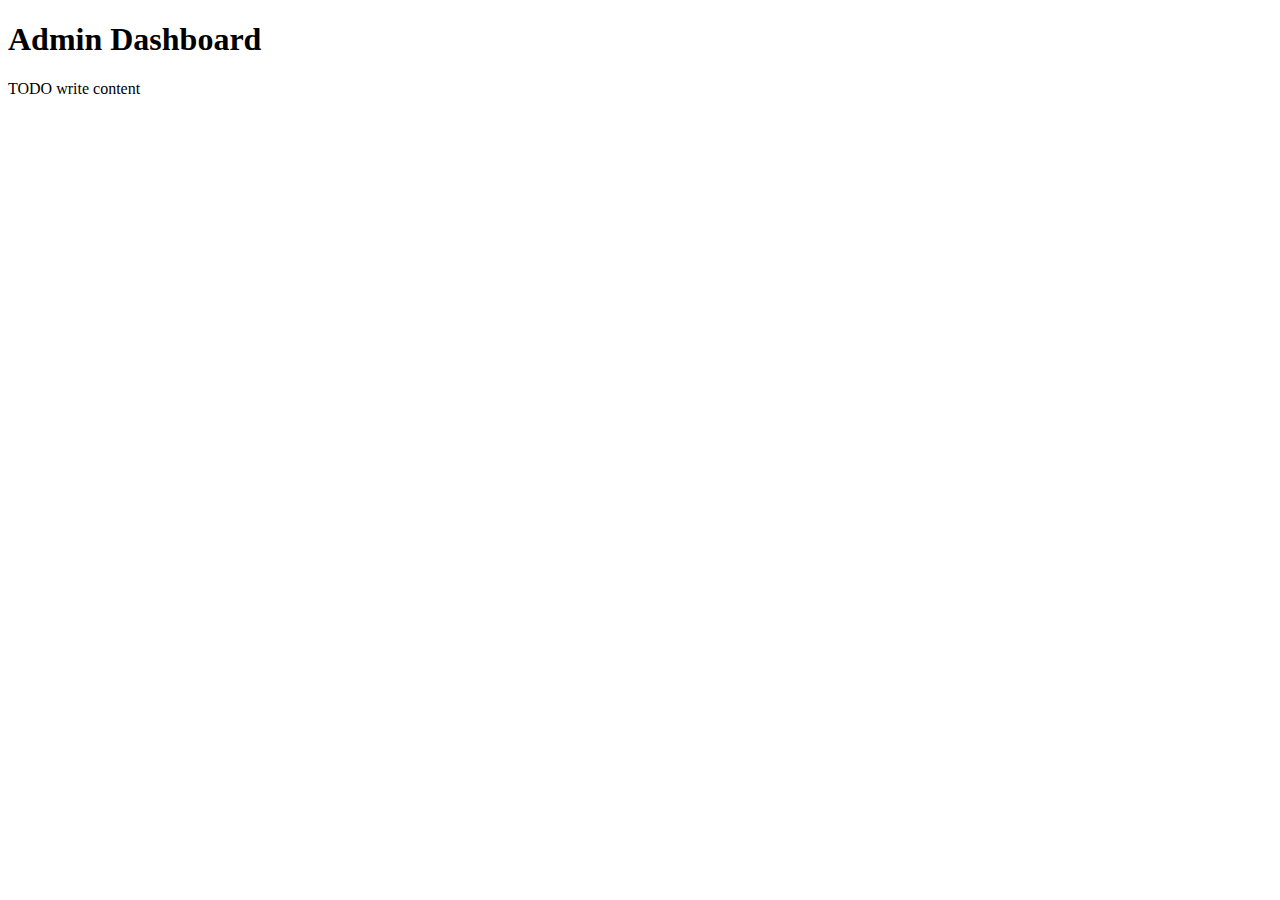
<file: web/HTML/adminDash.html>
<!DOCTYPE html>
<!--
To change this license header, choose License Headers in Project Properties.
To change this template file, choose Tools | Templates
and open the template in the editor.
-->
<html>
    <head>
        <title>Admin Dashboard</title>
        <meta charset="UTF-8">
        <meta name="viewport" content="width=device-width, initial-scale=1.0">
    </head>
    <body>
        <h1>Admin Dashboard</h1>
        <div>TODO write content</div>
    </body>
</html>
</file>
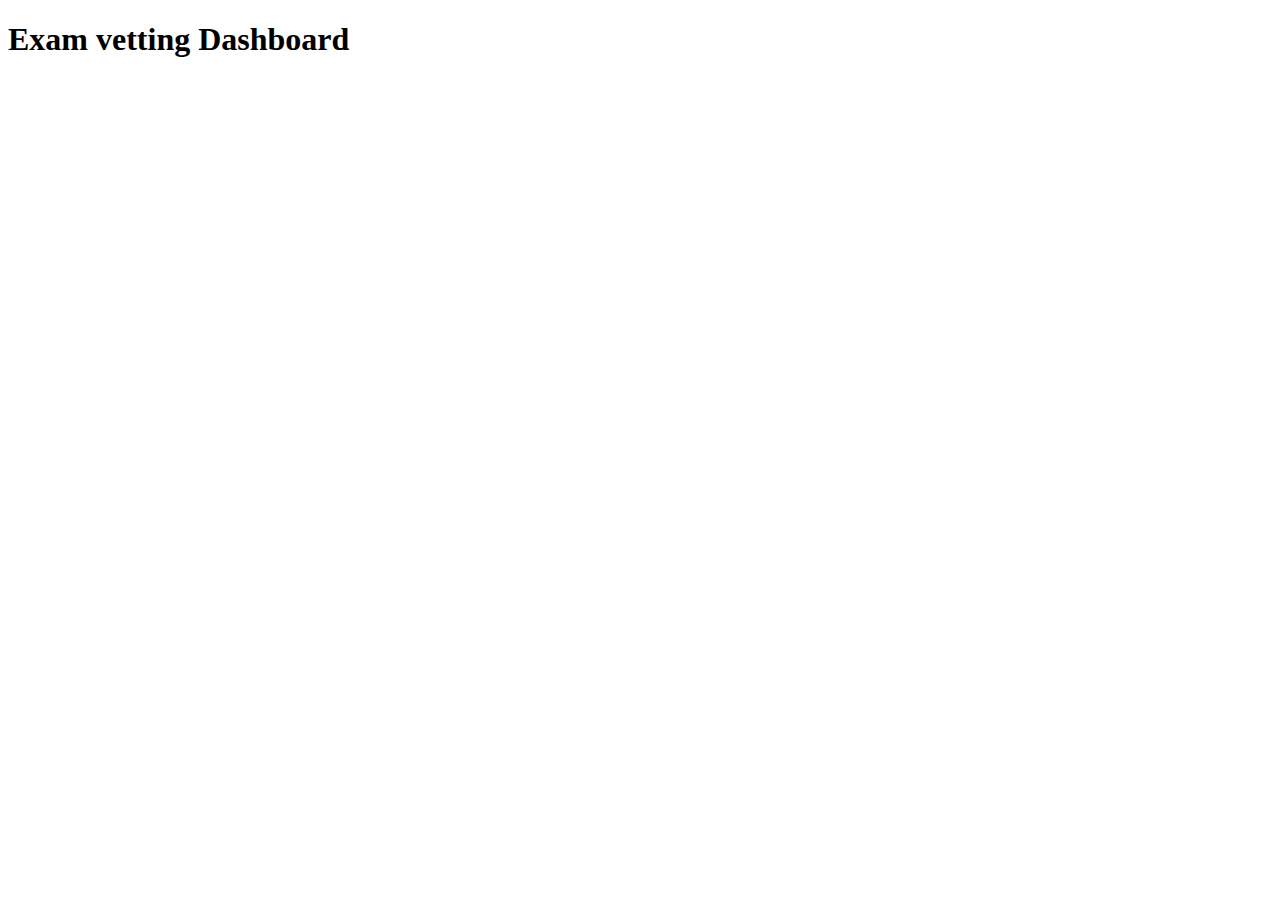
<file: web/HTML/examVettingDash.html>
<!DOCTYPE html>
<!--
To change this license header, choose License Headers in Project Properties.
To change this template file, choose Tools | Templates
and open the template in the editor.
-->
<html>
    <head>
        <title>Exam Vetting Dashboard</title>
        <meta charset="UTF-8">
        <meta name="viewport" content="width=device-width, initial-scale=1.0">
    </head>
    <body>
        <h1>Exam vetting Dashboard</h1>
        <div></div>
    </body>
</html>
</file>
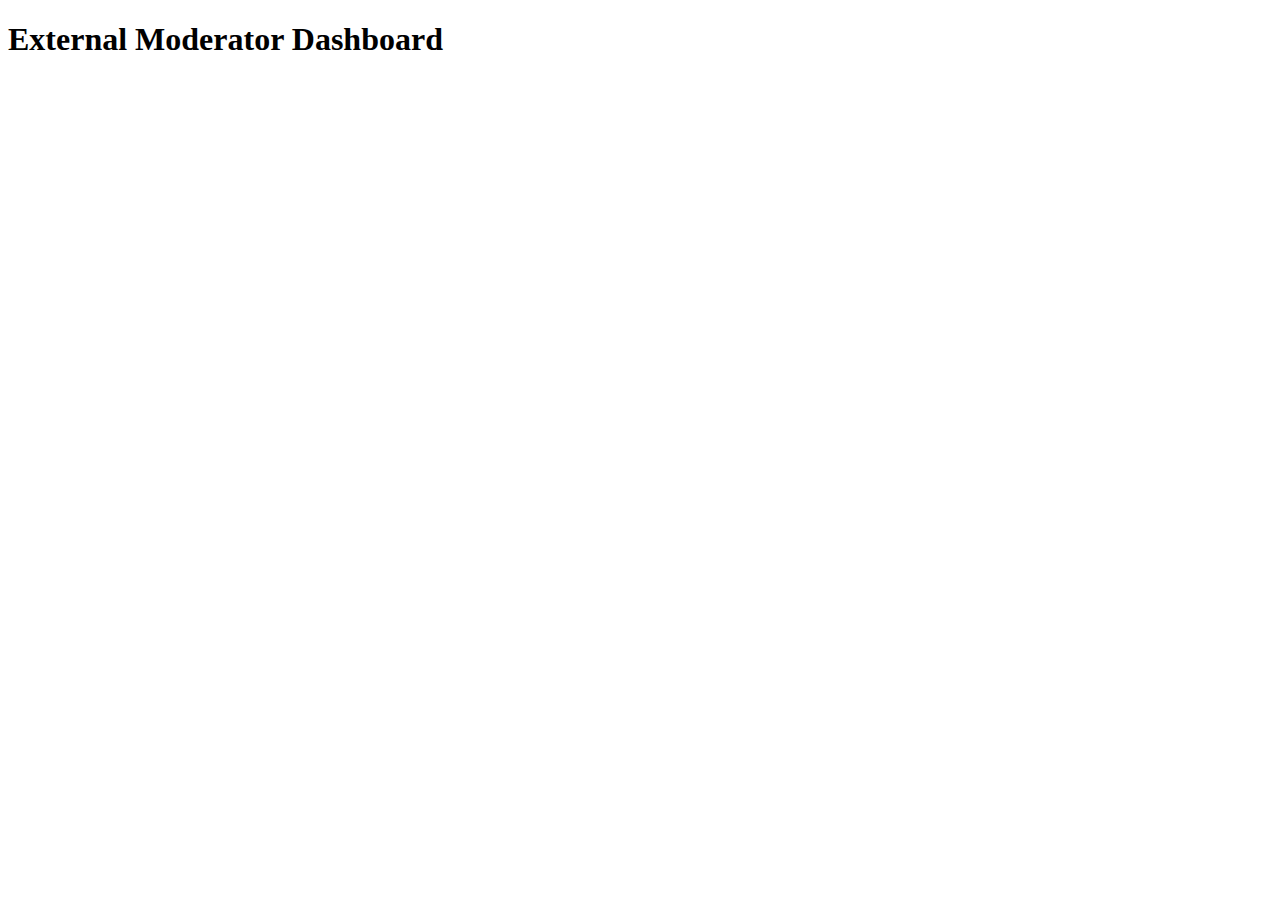
<file: web/HTML/externalModDash.html>
<!DOCTYPE html>
<!--
To change this license header, choose License Headers in Project Properties.
To change this template file, choose Tools | Templates
and open the template in the editor.
-->
<html>
    <head>
        <title>External Moderator Dashboard</title>
        <meta charset="UTF-8">
        <meta name="viewport" content="width=device-width, initial-scale=1.0">
    </head>
    <body>
        <h1>External Moderator Dashboard</h1>
        <div></div>
    </body>
</html>
</file>
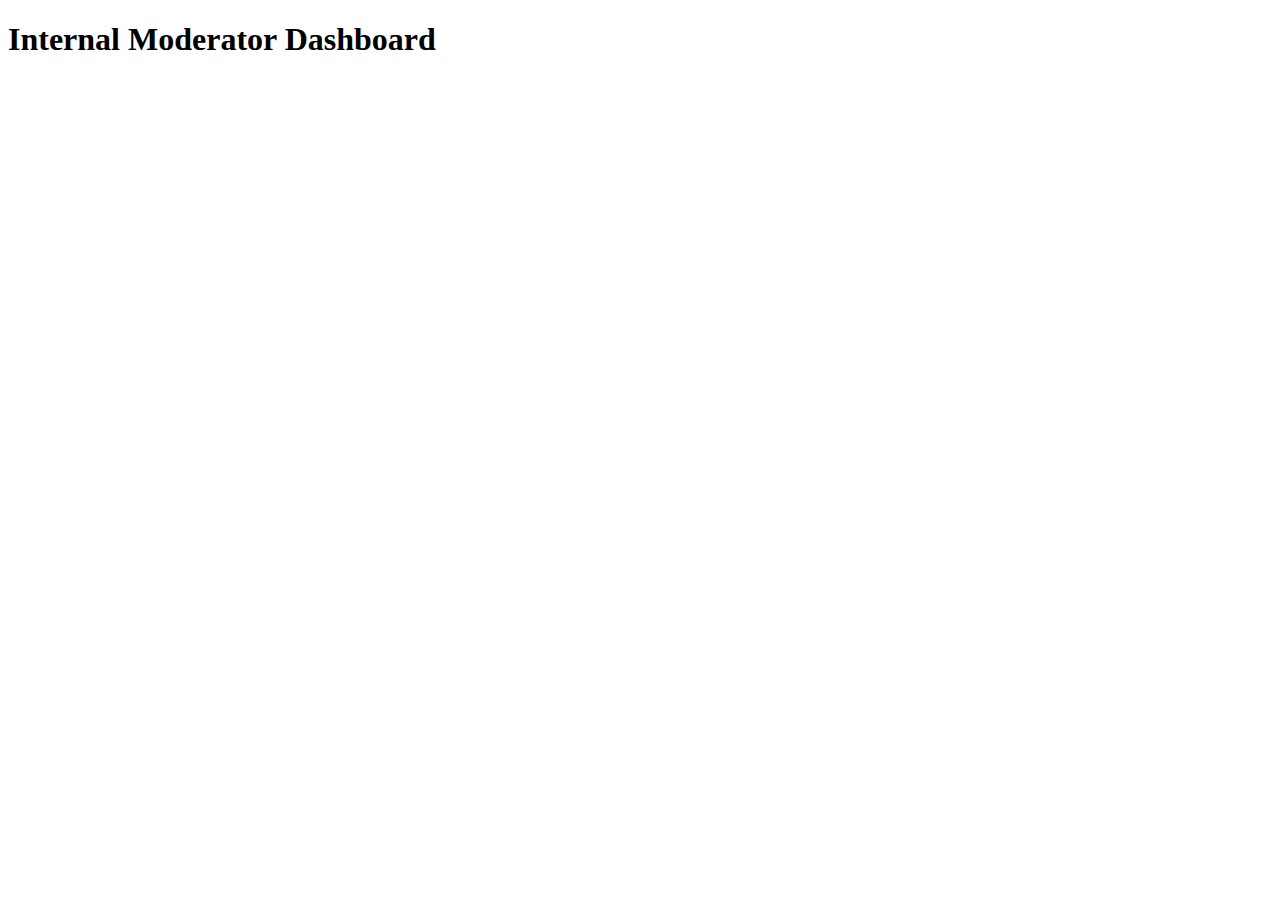
<file: web/HTML/internalModDash.html>
<!DOCTYPE html>
<!--
To change this license header, choose License Headers in Project Properties.
To change this template file, choose Tools | Templates
and open the template in the editor.
-->
<html>
    <head>
        <title>Internal Moderator Dashboard</title>
        <meta charset="UTF-8">
        <meta name="viewport" content="width=device-width, initial-scale=1.0">
    </head>
    <body>
        <h1>Internal Moderator Dashboard</h1>
        <div></div>
    </body>
</html>
</file>
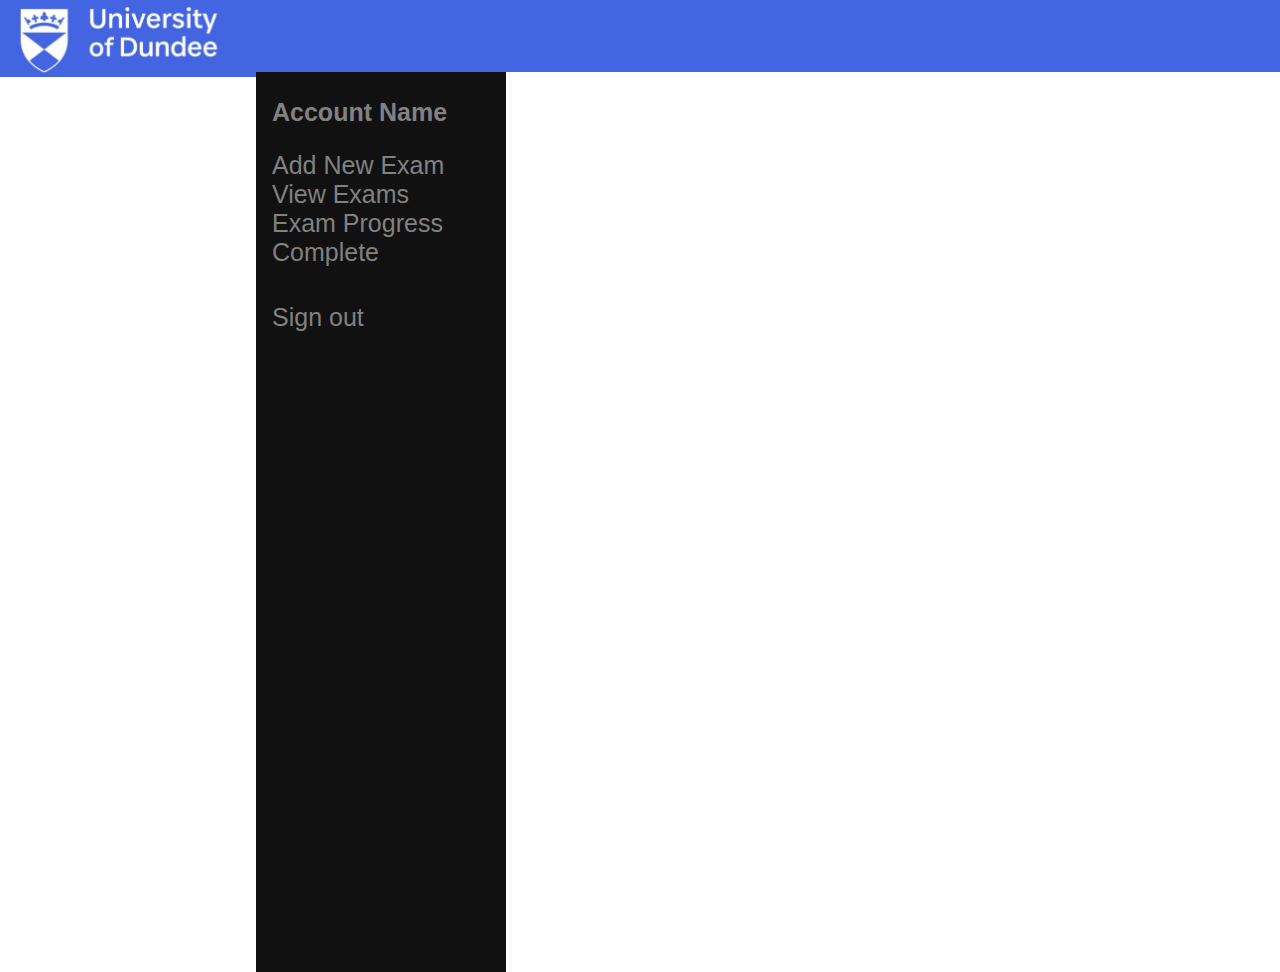
<file: web/HTML/teacherDash.html>
<!DOCTYPE html>
<html>
 <head>
 <link rel="stylesheet" type="text/css" href="../css/style2.css" />
<meta name="viewport" content="width=device-width, initial-scale=1">
</head>

<header>
  <ul>
    <li>
      <div class="blur"><img src="../img/UoDlogo.jpg"/></div>
    </li>
  </ul>
  </header>
<div class="sidebar">
  <ul>
    <li><h2>Account Name</h2></li>
    <br>
    <li><a href="#">Add New Exam</a></li>
    <li><a href="../viewExams.jsp">View Exams</a></li>
    <li><a href="#">Exam Progress</a></li>
    <li><a href="#">Complete</a></li>
    <br>
    <br>
    <div class="signout"><li><a href='#'>Sign out</a></li></div>



  </ul>

</div>
</html>
</file>
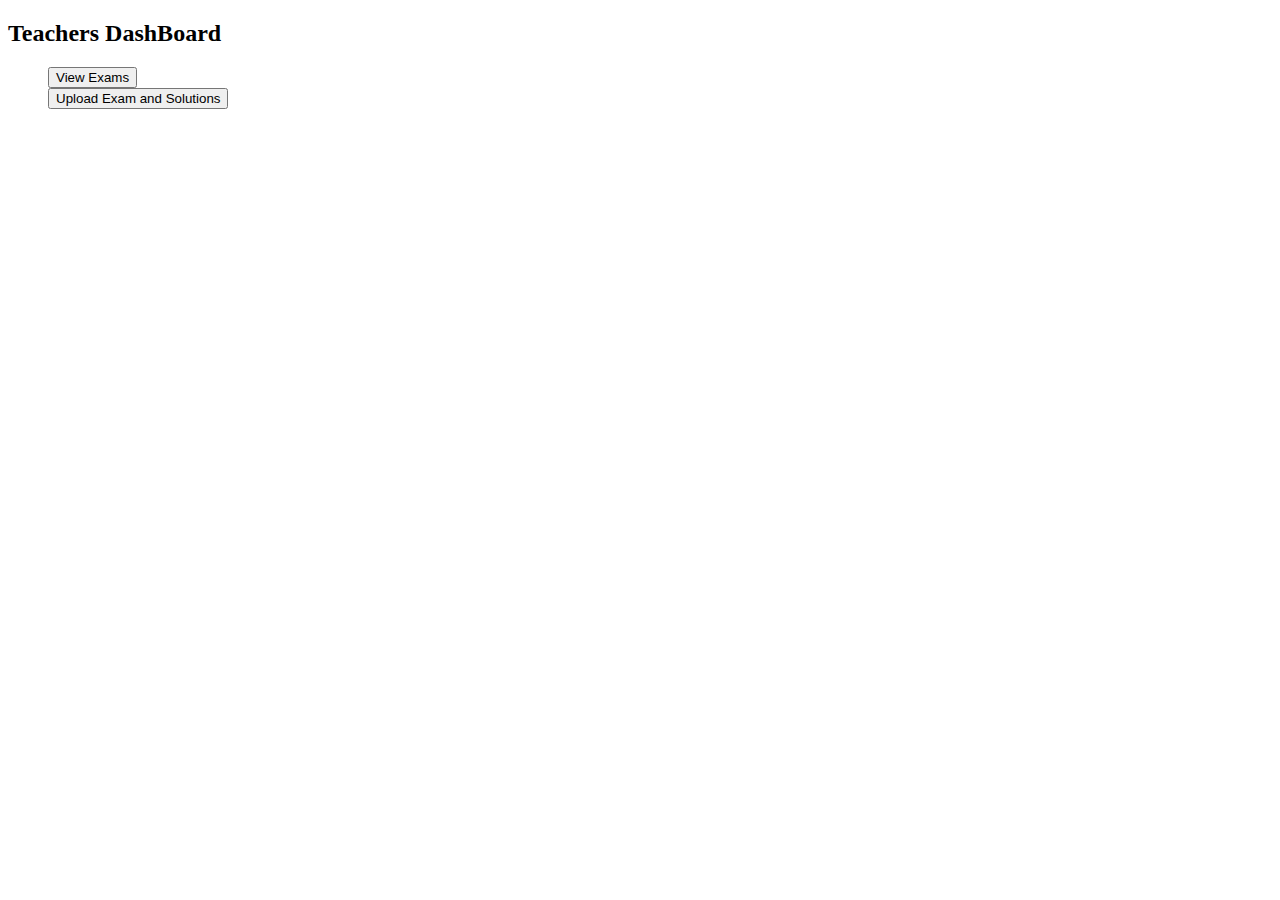
<file: web/HTML/teacherHome.html>
<!DOCTYPE html>
<!--
To change this license header, choose License Headers in Project Properties.
To change this template file, choose Tools | Templates
and open the template in the editor.
-->
<html>
    <head>
        <title>HomePage</title>
        <meta charset="UTF-8">
        <meta name="viewport" content="width=device-width, initial-scale=1.0">
        <style>
            ul{list-style:  none;}
        </style>
    </head>
    <body>
        <h2>Teachers DashBoard</h2>
        <ul>
            <li><button>View Exams</button></li>
            <li></li>
            <li><button>Upload Exam and Solutions</button></li>
            
        </ul>
    </body>
</html>
</file>
<file: web/css/style2.css>
body, html {
    height: 100%;
    margin: 0;
    font-family: Helvetica;

}

body{
    height: 100%;
    margin: 0;

}

.bg {
    /* The image used */
    background-image: url("../img/background.jpg");


    /* Full height */
    height: 92%;



    /* Center and scale the image nicely */
    background-position: center;
    background-repeat: no-repeat;
    background-size: cover;

}

div blur {
    overflow: hidden;
}


*{
    margin:0px;
    padding:0px;
    box-sizing: border-box;
}


header{
  
  justify-content: space-around;
  align-items: center;
  min-height: 8vh;
  background-color: rgb(67,101,226);
  width:100%


}
.content{position: relative;}
.content img{ position: absolute;
    top: 0px;
    left:0px;
    height:60px;
    width:210px;
    
}

ul li img{
    width:20%;
    float: left;
    align: left;
}
ul li{
    list-style-type: none;
}

footer{
    text-align: center;
    font-family: sans-serif;
}
form{
    background-color: white;
    padding:150px;
    opacity: 0.75;
}
input[type=text], input[type=password] {
    width: 50%;
    padding: 12px 20px;
    margin: 8px 0;
    box-sizing: border-box;
    border: none;
    border-bottom: 2px solid rgb(67,101,226);
}
label{
    padding:20px;
}
.login {
    float: left;
    text-align: center;
    position: absolute;
    top: 50%;
    left: 50%;
    transform: translate(-50%, -50%);
}

.submit{

    float: right;
    background-color: rgb(67,101,226);
    border: none;
    color:white;

    text-align: center;
    text-decoration: none;
    display: inline-block;
    font-size: 20px;
}


.sidebar{
    bottom:100px;
    height: 100%;
    width: 250px;
    position: fixed;
    z-index: 1;
    top: 0;
    left: 0;
    background-color: #111;
    overflow-x: hidden;
    padding-top: 20px;
    position: relative;

}
.sidebar h2{
    padding: 6px 8px 6px 16px;
    text-decoration: none;
    font-size: 25px;
    color: #818181;
    display: block;


}

.sidebar a{
    padding: 6px 8px 6px 16px;
    text-decoration: none;
    font-size: 25px;
    color: #818181;
    display: fixed;

}

.sidebar a:hover{
    color: #f1f1f1;
}

.signout {

    color: white !important;

}

.signout a:hover {

}

.content{
    width: 80%;
    float: left;
}
</file>
